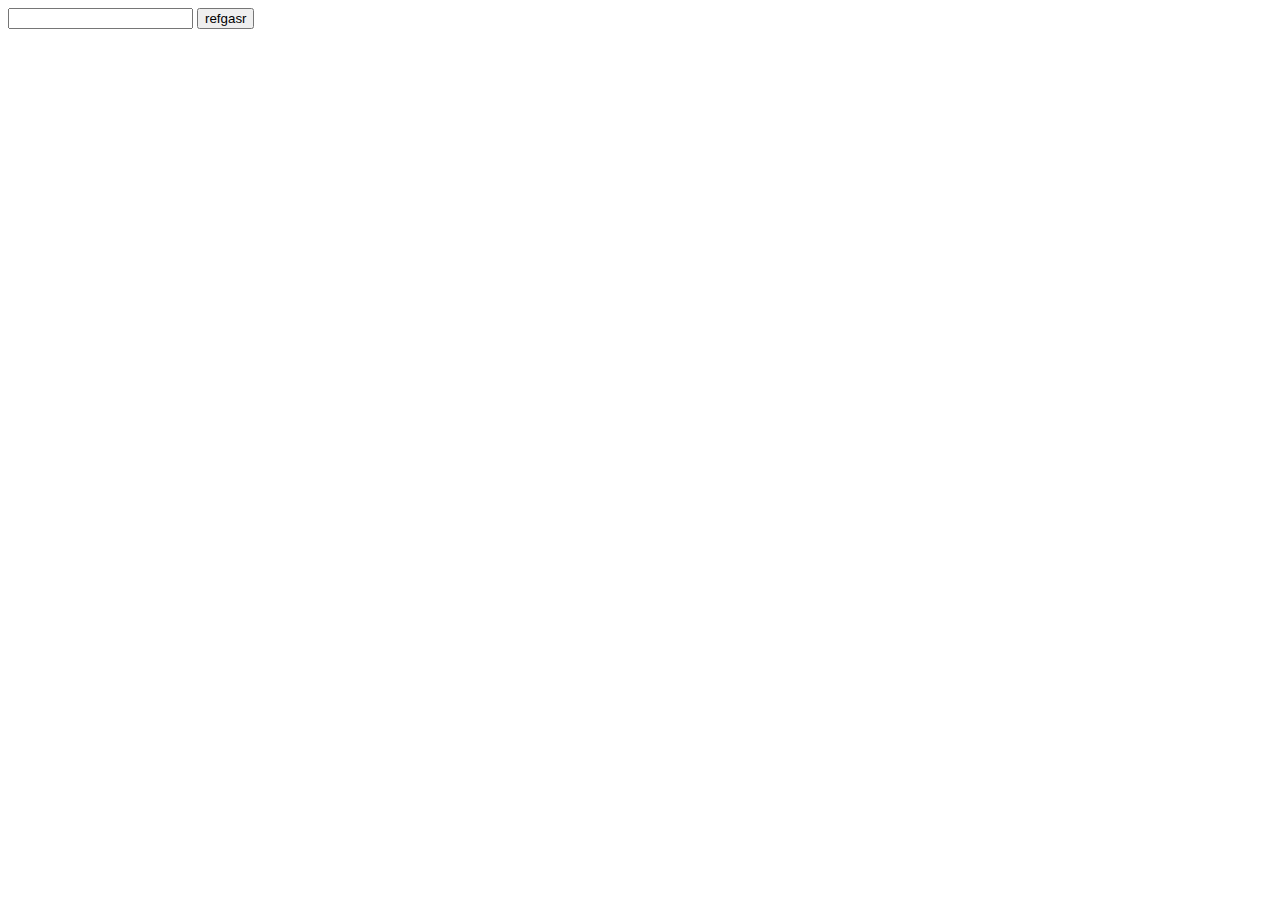
<file: index.html>
<!DOCTYPE html>
<html lang="en">
<head>
    <meta charset="UTF-8">
    <meta name="viewport" content="width=device-width, initial-scale=1.0">
    <title>Document</title>
    <script src="https://cdnjs.cloudflare.com/ajax/libs/jquery/3.7.1/jquery.min.js" integrity="sha512-v2CJ7UaYy4JwqLDIrZUI/4hqeoQieOmAZNXBeQyjo21dadnwR+8ZaIJVT8EE2iyI61OV8e6M8PP2/4hpQINQ/g==" crossorigin="anonymous" referrerpolicy="no-referrer"></script>
    <script defore src="main.js"></script>
</head>
<body>
    <input type="text" id="input">
    <button id="btn">refgasr</button>
    <p id="text"></p>
</body>
</html>
</file>
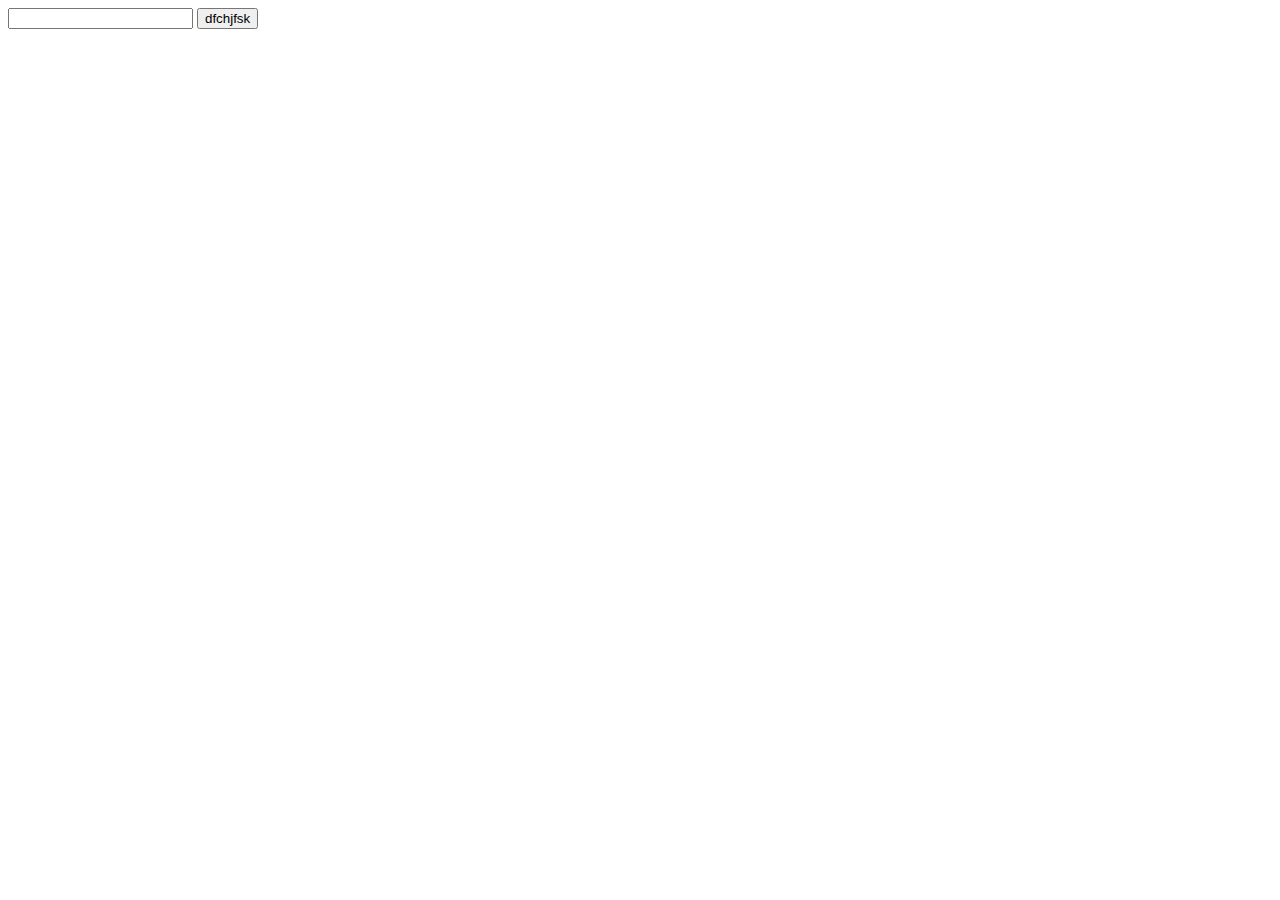
<file: задание2/index.html>
<!DOCTYPE html>
<html lang="en">
<head>
    <meta charset="UTF-8">
    <meta name="viewport" content="width=device-width, initial-scale=1.0">
    <title>Document</title>
    <script src="https://cdnjs.cloudflare.com/ajax/libs/jquery/3.7.1/jquery.min.js" integrity="sha512-v2CJ7UaYy4JwqLDIrZUI/4hqeoQieOmAZNXBeQyjo21dadnwR+8ZaIJVT8EE2iyI61OV8e6M8PP2/4hpQINQ/g==" crossorigin="anonymous" referrerpolicy="no-referrer"></script>
    <script src="main.js"></script>
</head>
<body>
    <input type="text" id="input">
    <button id="btn">dfchjfsk</button>
    <p id="text"></p>
</body>
</html>
</file>
